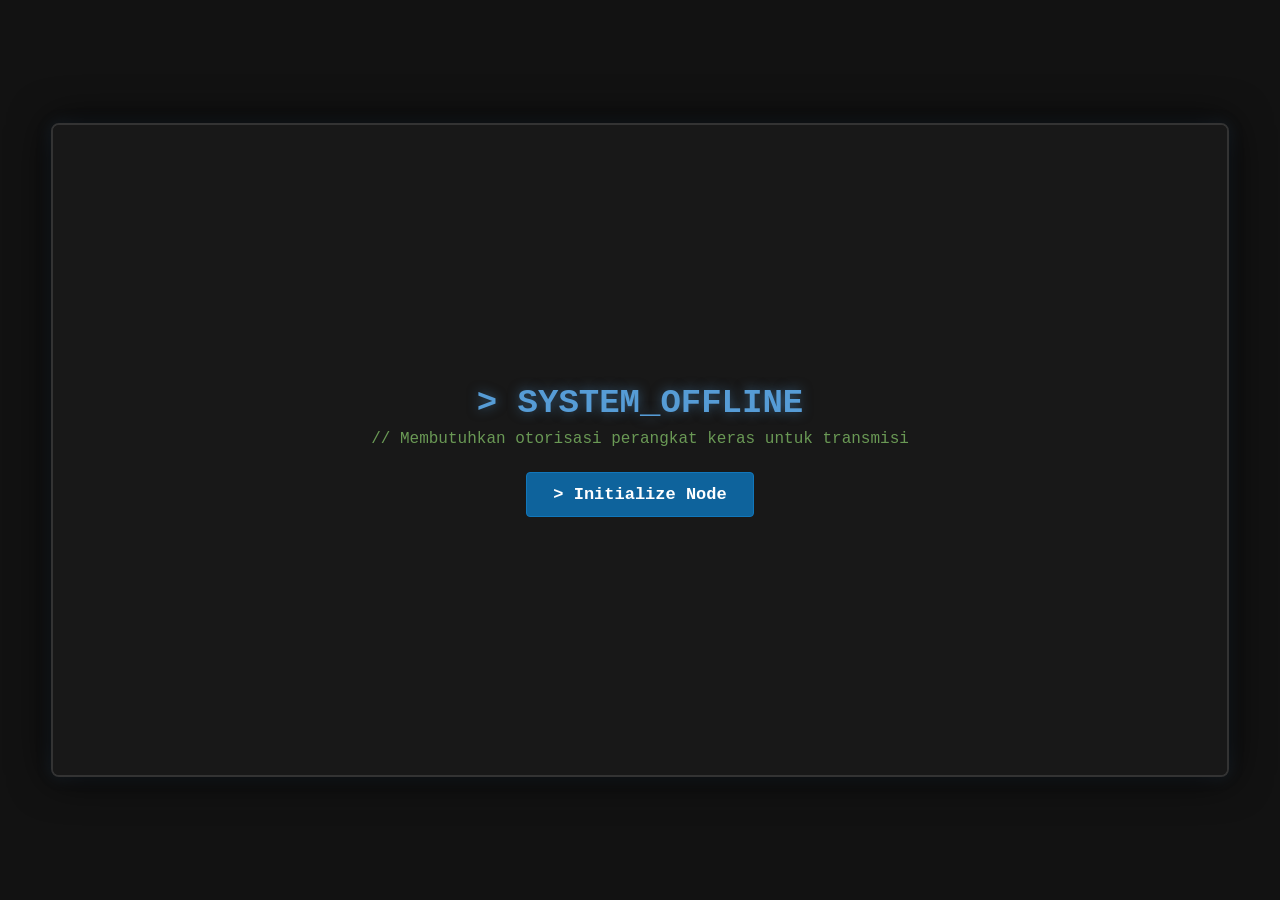
<file: data-wave-runner/index.html>
<!--
  Purpose: Main HTML entry point and DOM structure for Data Wave Runner
  Used By: Browser (User)
  Depends On: css/style.css, js/main.js
  Impact: Renders the game canvas, UI overlays, HUD, and configuration modals
-->

<!DOCTYPE html>
<html lang="id">

<head>
    <meta charset="UTF-8">
    <meta name="viewport" content="width=device-width, initial-scale=1.0, maximum-scale=1.0, user-scalable=no">
    <title>Data Wave Runner // SI Edition</title>
    <link rel="stylesheet" href="css/style.css">
</head>

<body>

    <div id="app-layout">
        <div id="game-wrapper">
            <canvas id="gameCanvas" width="900" height="500"></canvas>

            <!-- TOMBOL SETTINGS CEPAT -->
            <button id="btn-open-settings" class="btn-top-settings hidden" title="Pengaturan Sistem">
                ⚙ CONFIG<span class="desktop-shortcut"> [S]</span>
            </button>

            <!-- HUD (Muncul saat bermain) -->
            <div id="hud" class="hidden">
                <div class="hud-left">
                    <div class="hud-box">
                        <span class="label">PAYLOAD:</span>
                        <span id="score-display" class="val-cyan">0.0 KB</span>
                    </div>
                    <div class="hud-box">
                        <span class="label">PEAK:</span>
                        <span id="highscore-display" class="val-green">0.0 KB</span>
                    </div>
                </div>
                <div class="hud-right">
                    <div id="shield-badge" class="badge badge-off">SHIELD: OFFLINE</div>
                    <div id="turbo-badge" class="badge badge-off">OVERCLOCK: OFF</div>
                </div>
            </div>

            <!-- 0. LAYAR BOOTING -->
            <div id="boot-screen" class="screen-overlay" style="z-index: 30;">
                <h1 class="text-cyan">> SYSTEM_OFFLINE</h1>
                <p class="text-comment">// Membutuhkan otorisasi perangkat keras untuk transmisi</p>
                <button id="btn-power" class="btn">> Initialize Node</button>
            </div>

            <!-- 0.5. LAYAR LOADING -->
            <div id="loading-screen" class="screen-overlay hidden" style="z-index: 25;">
                <h1 class="text-purple">> CONFIGURING_NETWORK...</h1>
                <p id="loading-text" class="text-cyan">Memuat protokol routing...</p>
                <div class="progress-box">
                    <div id="loading-bar"></div>
                </div>
            </div>

            <!-- 1. LAYAR MENU UTAMA -->
            <div id="menu-screen" class="screen-overlay hidden" style="z-index: 20;">
                <h1 class="text-cyan">> Data_Wave_Runner.exe</h1>
                <p class="text-comment">// Himpunan Mahasiswa Sistem Informasi</p>

                <div class="info-card">
                    <p><span class="text-orange">[KONTROL]</span> Tahan <b>SPASI</b> / <b>KLIK KIRI</b> / <b>TAP
                            LAYAR</b> untuk sinyal naik. Lepas untuk turun.</p>
                    <hr class="divider">
                    <div class="item-legend">
                        <span><b class="legend-data">[1/0]</b> +50 KB Data</span>
                        <span><b class="legend-shield">[◆]</b> Cache Shield</span>
                        <span><b class="legend-turbo">[⚡]</b> Overclock</span>
                    </div>
                </div>

                <div class="btn-group">
                    <button id="btn-start" class="btn">> Mulai Transmisi<span class="desktop-shortcut">
                            [M]</span></button>
                </div>
            </div>

            <!-- 2. LAYAR GAME OVER -->
            <div id="gameover-screen" class="screen-overlay hidden" style="z-index: 20;">
                <h1 class="text-red">> CONNECTION_RESET_BY_PEER</h1>
                <p class="text-comment">// ERR_PACKET_COLLISION: Sinyal menabrak Firewall/Bug</p>

                <div class="stats-result">
                    <p>Payload Terkirim : <span id="final-score" class="val-cyan">0.0 KB</span></p>
                    <p>Peak Throughput : <span id="final-best" class="val-green">0.0 KB</span></p>
                </div>

                <div class="btn-group">
                    <button id="btn-retry" class="btn">> Re-transmit<span class="desktop-shortcut"> [R]</span></button>
                    <button id="btn-menu" class="btn btn-secondary">> Terminal Utama</button>
                </div>
            </div>

            <!-- 3. MODAL SETTINGS (CONFIG_SETTINGS.SYS) -->
            <div id="settings-modal" class="screen-overlay hidden" style="z-index: 40;">
                <div class="settings-box">
                    <div class="settings-header">
                        <span class="text-cyan">> CONFIG_SETTINGS.SYS</span>
                        <button id="btn-close-settings" class="btn-icon">✕</button>
                    </div>

                    <div class="settings-body">
                        <div class="setting-row">
                            <span class="setting-label">Tema Tampilan</span>
                            <div class="segmented-control" id="theme-selector">
                                <button type="button" data-theme="dark" class="seg-btn active">Gelap</button>
                                <button type="button" data-theme="light" class="seg-btn">Terang</button>
                                <button type="button" data-theme="system" class="seg-btn">Sistem</button>
                            </div>
                        </div>

                        <div class="setting-row">
                            <span class="setting-label">Audio & Suara</span>
                            <div class="toggle-group">
                                <button type="button" id="toggle-bgm" class="toggle-btn active">BGM: ON</button>
                                <button type="button" id="toggle-sfx" class="toggle-btn active">SFX: ON</button>
                            </div>
                        </div>

                        <div class="setting-row">
                            <span class="setting-label">Sudut Gelombang</span>
                            <div class="segmented-control" id="angle-selector">
                                <button type="button" data-angle="standard" class="seg-btn active">Santai (35°)</button>
                                <button type="button" data-angle="aggressive" class="seg-btn">Agresif (45°)</button>
                            </div>
                        </div>

                        <div class="setting-row">
                            <span class="setting-label">Efek Visual</span>
                            <div class="toggle-group">
                                <button type="button" id="toggle-glow" class="toggle-btn active">Neon Glow: ON</button>
                                <button type="button" id="toggle-shake" class="toggle-btn active">Getar Layar:
                                    ON</button>
                            </div>
                        </div>

                        <div class="setting-row setting-row-danger">
                            <span class="setting-label">Memori Lokal</span>
                            <button type="button" id="btn-reset-data" class="btn-danger">> Purge High Score</button>
                        </div>
                    </div>
                </div>
            </div>

            <!-- 4. MODAL KONFIRMASI HAPUS HIGH SCORE -->
            <div id="confirm-modal" class="screen-overlay hidden" style="z-index: 45;">
                <div class="confirm-box">
                    <h2 class="text-red">> WARNING: DATA_PURGE</h2>
                    <p class="confirm-desc">Apakah kamu yakin ingin menghapus rekor <b>Peak Throughput (High Score)</b>?
                        Tindakan ini permanen dan tidak dapat dibatalkan.</p>
                    <div class="btn-group">
                        <button type="button" id="btn-confirm-yes" class="btn btn-danger-solid">> Ya, Hapus
                            Data</button>
                        <button type="button" id="btn-confirm-no" class="btn btn-secondary">> Batal</button>
                    </div>
                </div>
            </div>

        </div>
    </div>

    <!-- Audio BGM Eksternal -->
    <audio id="bgm" src="assets/audio/bgm.mp3" loop></audio>

    <!-- ENTRY POINT MODUL JAVASCRIPT -->
    <script type="module" src="js/main.js"></script>
</body>

</html>
</file>
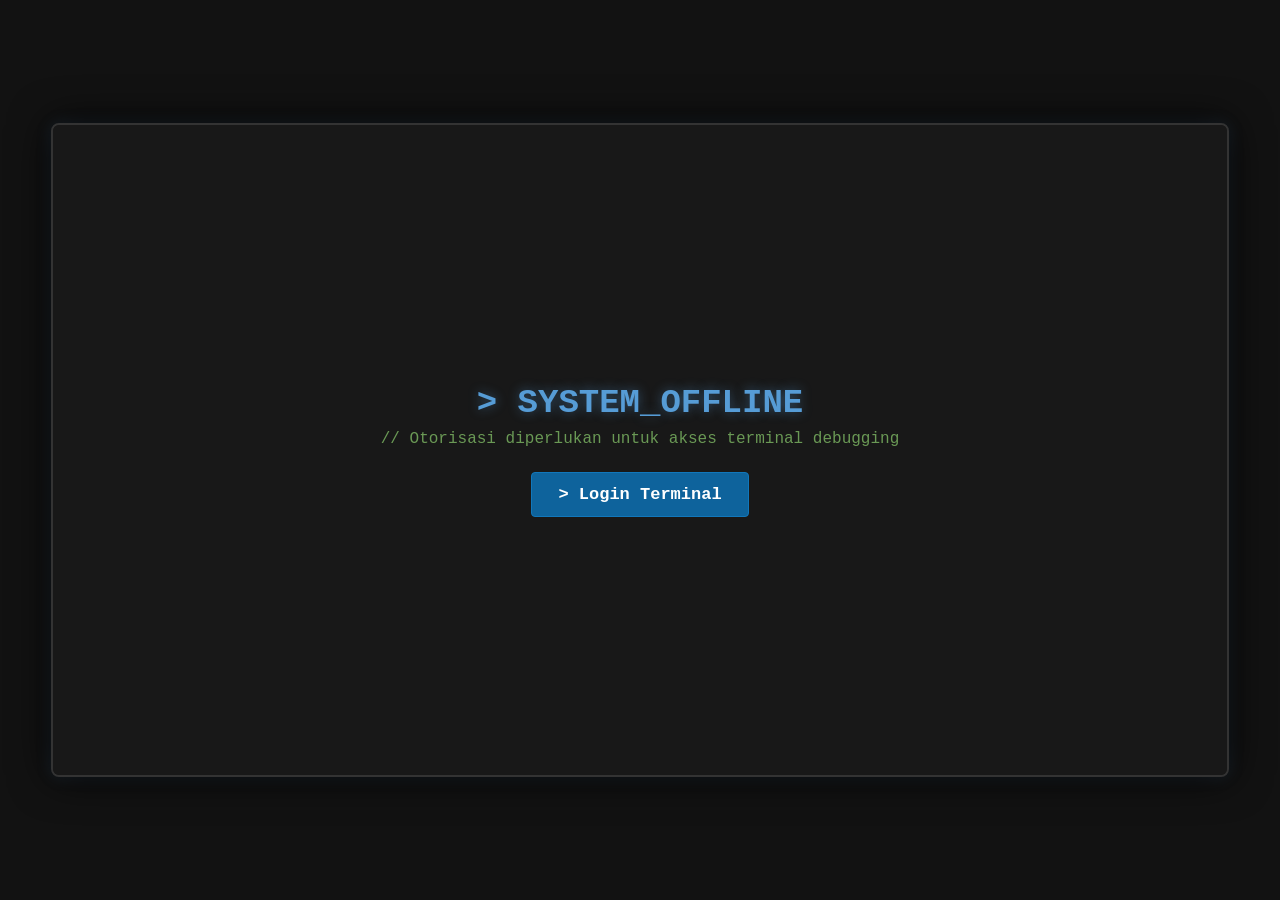
<file: whack-a-bug/index.html>
<!--
  Purpose: Main HTML entry point and DOM structure for Whack-a-Bug
  Used By: Browser (User)
  Depends On: css/style.css, js/main.js
  Impact: Renders the 3x3 game grid, UI overlays, HUD, and configuration modals
-->

<!DOCTYPE html>
<html lang="id">

<head>
    <meta charset="UTF-8">
    <meta name="viewport" content="width=device-width, initial-scale=1.0, maximum-scale=1.0, user-scalable=no">
    <title>Whack-a-Bug // SI Edition</title>
    <link rel="stylesheet" href="css/style.css">
</head>

<body>

    <div id="app-layout">
        <div id="game-wrapper">

            <!-- TOMBOL SETTINGS CEPAT -->
            <button id="btn-open-settings" class="btn-top-settings hidden" title="Pengaturan Sistem">
                ⚙ CONFIG<span class="desktop-shortcut"> [S]</span>
            </button>

            <!-- 0. LAYAR BOOTING -->
            <div id="boot-screen" class="screen-overlay" style="z-index: 30;">
                <h1 class="text-cyan">> SYSTEM_OFFLINE</h1>
                <p class="text-comment">// Otorisasi diperlukan untuk akses terminal debugging</p>
                <button id="btn-power" class="btn">> Login Terminal</button>
            </div>

            <!-- 0.5. LAYAR LOADING -->
            <div id="loading-screen" class="screen-overlay hidden" style="z-index: 25;">
                <h1 class="text-purple">> INITIALIZING...</h1>
                <p id="loading-text" class="text-teal">Memuat modul sistem...</p>
                <div class="progress-box">
                    <div id="loading-bar"></div>
                </div>
            </div>

            <!-- 1. LAYAR MENU UTAMA -->
            <div id="start-screen" class="screen-overlay hidden" style="z-index: 20;">
                <h1 class="text-cyan">> Whack_A_Bug.exe</h1>
                <p class="text-comment">// Himpunan Mahasiswa Sistem Informasi</p>

                <div class="info-card">
                    <p><span class="text-orange">[INSTRUKSI]</span> Basmi <b>Bug</b> (👾) secepat mungkin menggunakan
                        <b>KLIK MOUSE</b>, <b>TAP LAYAR</b><span class="desktop-hint">, atau tombol <b>NUMPAD
                                [1-9]</b></span>.</p>
                </div>

                <button id="btn-mulai" class="btn">> Mulai Debugging<span class="desktop-shortcut"> [M]</span></button>
            </div>

            <!-- 2. LAYAR PILIH LEVEL -->
            <div id="difficulty-screen" class="screen-overlay hidden" style="z-index: 20;">
                <h1 class="text-purple">> SELECT_DIFFICULTY.sh</h1>
                <p class="text-comment">// Pilih kecepatan replikasi bug di server:</p>

                <div class="level-container">
                    <button class="btn btn-level" data-speed="1100">> Mudah</button>
                    <button class="btn btn-level" data-speed="750">> Sedang</button>
                    <button class="btn btn-level" data-speed="500">> Sulit</button>
                    <button class="btn btn-danger btn-level" data-speed="350">> EXTREME</button>
                </div>

                <button id="btn-batal-level" class="btn btn-secondary" style="margin-top: 20px;">> Kembali ke
                    Menu</button>
            </div>

            <!-- 3. LAYAR HITUNG MUNDUR -->
            <div id="countdown-screen" class="screen-overlay hidden" style="z-index: 20;">
                <p class="text-comment">// Bersiaplah...</p>
                <h1 id="countdown-text">3</h1>
            </div>

            <!-- 4. LAYAR GAME OVER -->
            <div id="gameover-screen" class="screen-overlay hidden" style="z-index: 20;">
                <h1 class="text-red">> SISTEM DIHENTIKAN</h1>
                <p class="text-comment">// Waktu sesi debugging telah habis!</p>

                <div class="stats-result">
                    <p>Bug Dibasmi (Skor) : <span id="final-score" class="val-orange">0</span></p>
                    <p>Rekor Tertinggi : <span id="final-best" class="val-green">0</span></p>
                </div>

                <div class="btn-group">
                    <button id="btn-main-lagi" class="btn">> Main Lagi<span class="desktop-shortcut">
                            [R]</span></button>
                    <button id="btn-tidak" class="btn btn-secondary">> Menu Utama</button>
                </div>
            </div>

            <!-- 5. MODAL SETTINGS (CONFIG_SETTINGS.SYS) -->
            <div id="settings-modal" class="screen-overlay hidden" style="z-index: 40;">
                <div class="settings-box">
                    <div class="settings-header">
                        <span class="text-cyan">> CONFIG_SETTINGS.SYS</span>
                        <button type="button" id="btn-close-settings" class="btn-icon">✕</button>
                    </div>

                    <div class="settings-body">
                        <div class="setting-row">
                            <span class="setting-label">Tema Tampilan</span>
                            <div class="segmented-control" id="theme-selector">
                                <button type="button" data-theme="dark" class="seg-btn active">Gelap</button>
                                <button type="button" data-theme="light" class="seg-btn">Terang</button>
                                <button type="button" data-theme="system" class="seg-btn">Sistem</button>
                            </div>
                        </div>

                        <div class="setting-row">
                            <span class="setting-label">Audio & Suara</span>
                            <div class="toggle-group">
                                <button type="button" id="toggle-bgm" class="toggle-btn active">BGM: ON</button>
                                <button type="button" id="toggle-sfx" class="toggle-btn active">SFX: ON</button>
                            </div>
                        </div>

                        <!-- Haptic Feedback (HANYA MUNCUL DI MOBILE) -->
                        <div class="setting-row setting-row-mobile-only">
                            <span class="setting-label">Getar Sentuh</span>
                            <div class="toggle-group">
                                <button type="button" id="toggle-haptic" class="toggle-btn active">Haptic: ON</button>
                            </div>
                        </div>

                        <div class="setting-row">
                            <span class="setting-label">Efek Visual</span>
                            <div class="toggle-group">
                                <button type="button" id="toggle-glow" class="toggle-btn active">Neon Glow: ON</button>
                                <button type="button" id="toggle-impact" class="toggle-btn active">Impact FX:
                                    ON</button>
                            </div>
                        </div>

                        <div class="setting-row setting-row-danger">
                            <span class="setting-label">Memori Lokal</span>
                            <button type="button" id="btn-reset-data" class="btn-danger-outline">> Purge High
                                Score</button>
                        </div>
                    </div>
                </div>
            </div>

            <!-- 6. MODAL KONFIRMASI HAPUS HIGH SCORE -->
            <div id="confirm-modal" class="screen-overlay hidden" style="z-index: 45;">
                <div class="confirm-box">
                    <h2 class="text-red">> WARNING: DATA_PURGE</h2>
                    <p class="confirm-desc">Apakah kamu yakin ingin menghapus data <b>Rekor Tertinggi (High Score)</b>?
                        Tindakan ini permanen dan tidak dapat dibatalkan.</p>
                    <div class="btn-group">
                        <button type="button" id="btn-confirm-yes" class="btn btn-danger">> Ya, Hapus Data</button>
                        <button type="button" id="btn-confirm-no" class="btn btn-secondary">> Batal</button>
                    </div>
                </div>
            </div>

            <!-- AREA BERMAIN UTAMA -->
            <div id="play-area" class="play-area hidden">
                <header class="game-header">
                    <h1 class="game-title">> Whack_A_Bug.exe</h1>
                    <div class="hud-stats">
                        <div class="stat-box">
                            <span class="stat-label">SCORE:</span>
                            <span id="score" class="val-orange">0</span>
                        </div>
                        <div class="stat-box">
                            <span class="stat-label">BEST:</span>
                            <span id="best-score" class="val-green">0</span>
                        </div>
                        <div class="stat-box">
                            <span class="stat-label">TIME:</span>
                            <span id="time" class="val-cyan">30</span><span class="val-cyan">s</span>
                        </div>
                    </div>
                </header>

                <!-- GRID 3x3 RESPONSIVE -->
                <div class="grid-container">
                    <div class="slot" id="slot-7" data-key="7"><span class="numpad-hint">[7]</span></div>
                    <div class="slot" id="slot-8" data-key="8"><span class="numpad-hint">[8]</span></div>
                    <div class="slot" id="slot-9" data-key="9"><span class="numpad-hint">[9]</span></div>
                    <div class="slot" id="slot-4" data-key="4"><span class="numpad-hint">[4]</span></div>
                    <div class="slot" id="slot-5" data-key="5"><span class="numpad-hint">[5]</span></div>
                    <div class="slot" id="slot-6" data-key="6"><span class="numpad-hint">[6]</span></div>
                    <div class="slot" id="slot-1" data-key="1"><span class="numpad-hint">[1]</span></div>
                    <div class="slot" id="slot-2" data-key="2"><span class="numpad-hint">[2]</span></div>
                    <div class="slot" id="slot-3" data-key="3"><span class="numpad-hint">[3]</span></div>
                </div>
            </div>

        </div>
    </div>

    <!-- Audio BGM -->
    <audio id="bgm" src="assets/audio/bgm.mp3" loop></audio>

    <!-- ENTRY POINT MODUL JAVASCRIPT -->
    <script type="module" src="js/main.js"></script>
</body>

</html>
</file>
<file: data-wave-runner/css/style.css>
/*
 * Purpose: Main stylesheet aggregator
 * Used By: index.html
 * Depends On: variables.css, base.css, layout.css, components.css, responsive.css
 * Impact: Loads and orchestrates all modular CSS files in the correct cascade order
 */

@import url('variables.css');
@import url('base.css');
@import url('layout.css');
@import url('components.css');
@import url('responsive.css');
</file>
<file: whack-a-bug/css/style.css>
/*
 * Purpose: Main stylesheet aggregator
 * Used By: index.html
 * Depends On: variables.css, base.css, layout.css, components.css, responsive.css
 * Impact: Loads and orchestrates all modular CSS files in the correct cascade order
 */

@import url('variables.css');
@import url('base.css');
@import url('layout.css');
@import url('components.css');
@import url('responsive.css');
</file>
